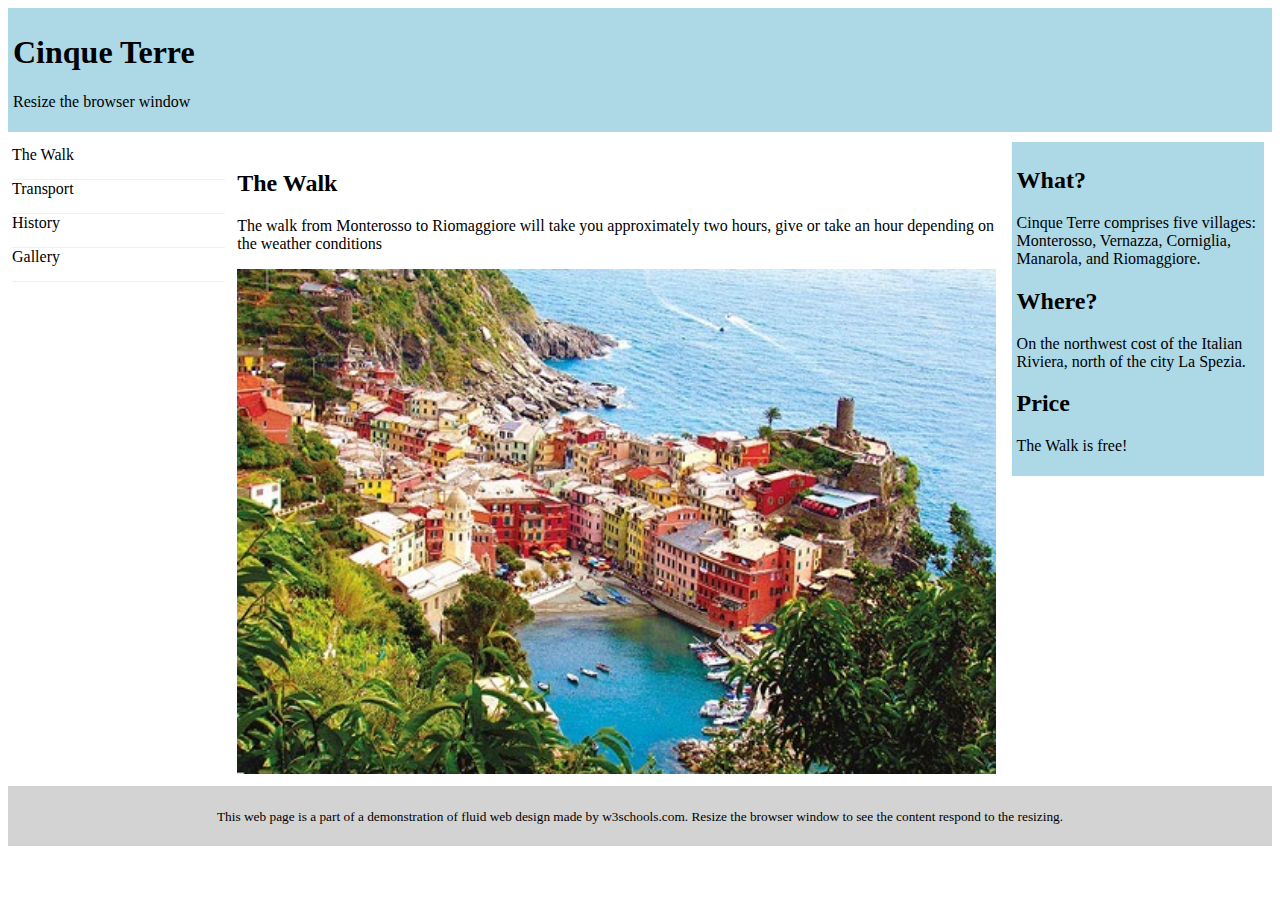
<file: first_bootstrap_project/html/w3schools_responsive_layout.html>
<!DOCTYPE html>
<html lang="en">
<head>
    <meta charset="UTF-8">
    <meta name="viewport" content="width=device-width, initial-scale=1.0">
    <meta http-equiv="X-UA-Compatible" content="ie=edge">
    <title>Responsive Layout</title>

    <style>

        * {
            box-sizing: border-box;
        }

        div {
            margin-bottom: 10px;
            padding: 5px;
        }

        .header, .sidebar {
            background-color: lightblue;
        }
        
        .menu, .main-content, .sidebar  {
            float: left;
            

        }

        .menu {
            width: 17.5%; /* The width is given as 18% instead of rounding 
                        it up to 20% so as to accomodate for the margins*/
            margin: 0;
            padding: 4px;
        }

        .menu li {
            list-style-type: none;
            border-bottom: 1px solid #f1f1f1;
            padding-bottom: 15px;
        }

        .main-content {
            width:60%;
            margin: 0.5rem;
            padding: 0;
        }

        #main-content-img {
           width: 100%;
        }

        .sidebar {
            width: 20%;
            margin-left: 0.5rem;
        }

        .footer {
            clear: both;
            text-align: center;
            background-color: lightgray;
        }

        @media screen and (max-width: 992px) {
            .main-content { width: 78%;} /* The width is given as 78% instead of rounding it up 
                                            to 80% to accomodate for the margins*/
            .sidebar {
                width: 100%;
                margin-bottom: 10px;
            }
        }

        @media screen and (max-width: 576px) {
            .menu, .main-content, .sidebar {
                width: 100%;
            }
        }

    </style>
</head>
<body style="font-family: Verdana;">
    <div class="header">
        <h1>Cinque Terre</h1>
        <p>Resize the browser window</p>
    </div><!--header-->

    
        <ul class="menu">
            <li><a>The Walk</a></li>
            <li><a>Transport</a></li>
            <li><a>History</a></li>
            <li><a>Gallery</a></li>
        </ul><!--menu-->
    

    <div class="main-content">
        <h2>The Walk</h2>
        <p>The walk from Monterosso to Riomaggiore will take you approximately two hours,
             give or take an hour depending on the weather conditions</p>
        <img id="main-content-img" src="../img/town_by_the_seaside.jpg" alt="A beautiful town by the sea-side.">
    </div><!--main-content-->

    <div class="sidebar">
        <h2>What?</h2>
        <p>Cinque Terre comprises five villages: Monterosso, Vernazza, Corniglia, Manarola, and Riomaggiore.</p>

        <h2>Where?</h2>
        <p>On the northwest cost of the Italian Riviera, north of the city La Spezia.</p>

        <h2>Price</h2>
        <p>The Walk is free!</p>
    </div><!--sidebar-->

    <div class="footer">
        <p><small>This web page is a part of a demonstration of fluid web design made by w3schools.com. Resize the browser window to see the content respond to the resizing.</small></p>
    </div><!--footer-->
</body>
</html>
</file>
